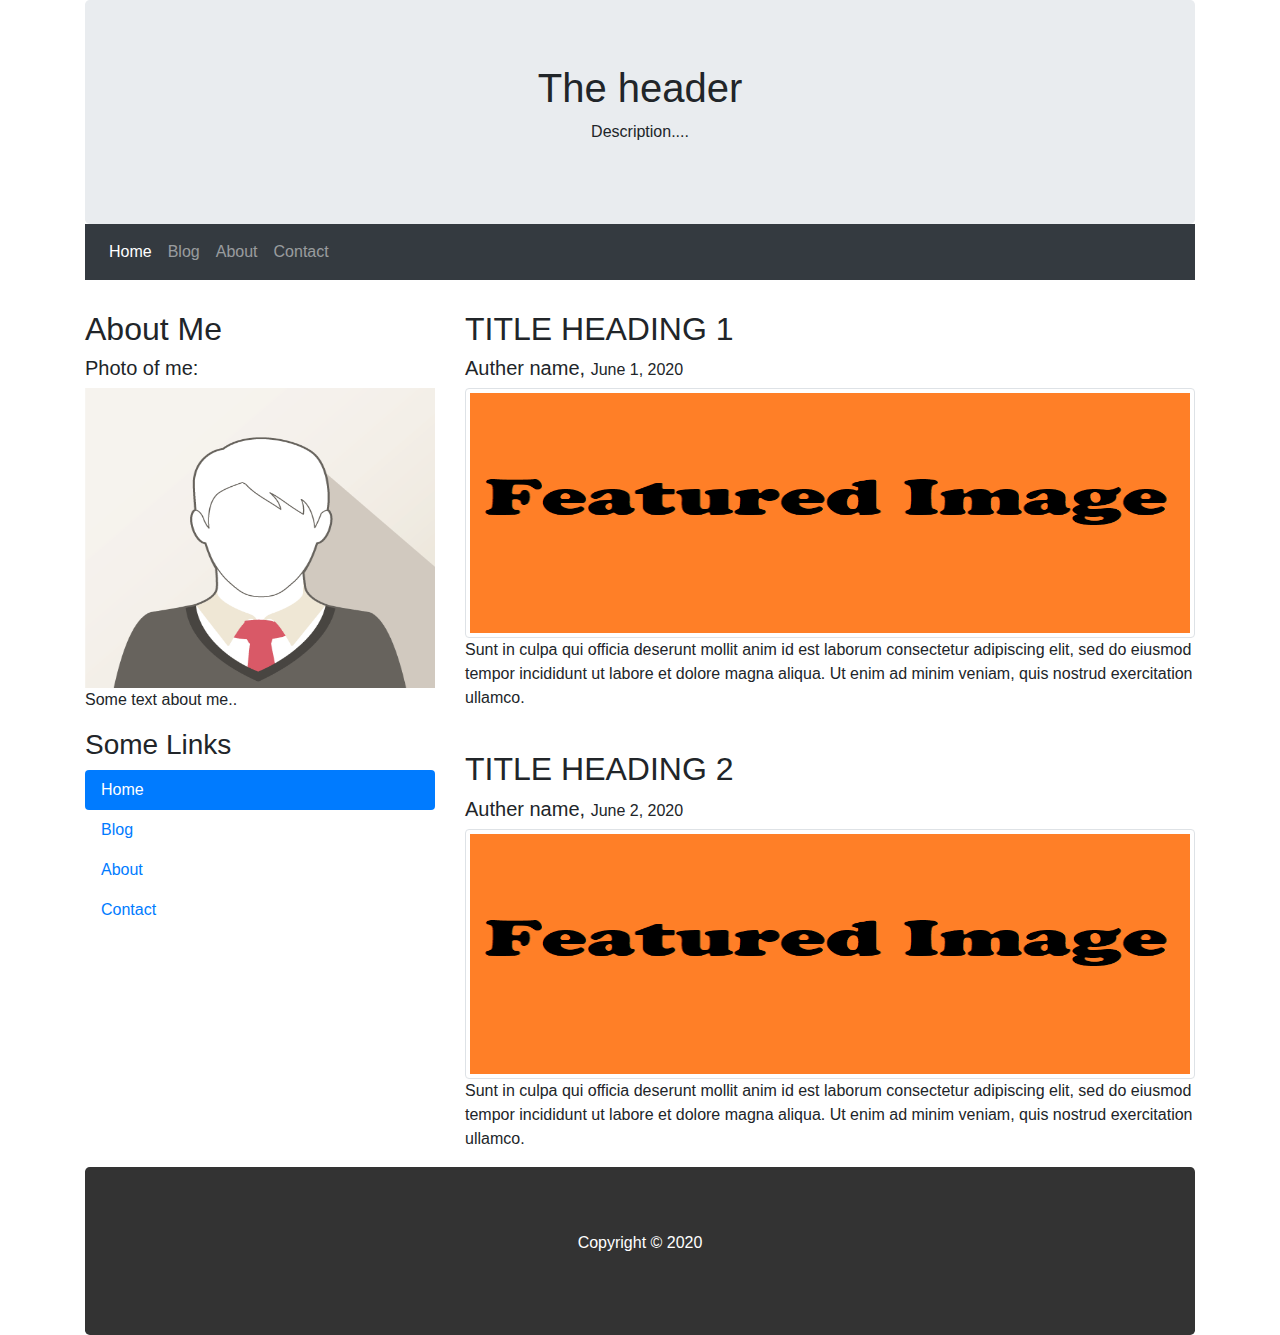
<file: index.html>
<!DOCTYPE html>
<html lang="en">
  <head>
    <title>Home Page</title>

    <meta charset="utf-8">

    <meta name="viewport" content="width=device-width, initial-scale=1">

    <!-- Styles -->
    <link rel="stylesheet" type="text/css" href="css/bootstrap.min.css">
    <link rel="stylesheet" type="text/css" href="css/style.css">
 


  </head>

  <body>

  <div class="container">
    <div class="jumbotron header text-center">
      <h1>The header</h1>
      <p>Description....</p> 
    </div>
  </div>

 <div class="container">
    <nav class="navbar navbar-expand-sm bg-dark navbar-dark">
    <button class="navbar-toggler" type="button" data-toggle="collapse" data-target="#collapsibleNavbar">
      <span class="navbar-toggler-icon"></span>
    </button>
    <div class="collapse navbar-collapse" id="collapsibleNavbar">
      <ul class="navbar-nav">
        <li class="nav-item active "><a class="nav-link " href="index.html">Home</a></li>
        <li class="nav-item"><a class="nav-link" href="blog.html">Blog</a></li>
        <li class="nav-item"><a class="nav-link" href="about.html">About</a></li>
        <li class="nav-item"><a class="nav-link" href="contact.html">Contact</a></li>     
      </ul>
    </div>  
  </nav>
 </div>



  <div class="container content" >

    <div class="row">
      <div class="col-sm-4">
        <h2>About Me</h2>
        <h5>Photo of me:</h5>
        <div ><img class="img-responsive " src="images/img_avatar.png"></div>
        <p>Some text about me..</p>
        <h3>Some Links</h3>
        <ul class="nav nav-pills flex-column">
          <li class="nav-item "><a class="nav-link active" href="index.html">Home</a></li>
          <li class="nav-item"><a class="nav-link" href="blog.html">Blog</a></li>
          <li class="nav-item"><a class="nav-link" href="about.html">About</a></li> 
          <li class="nav-item"><a class="nav-link" href="contact.html">Contact</a></li>
          
        </ul>
        <hr class="d-sm-none">
      </div>



      <div class="col-sm-8">
        <h2>TITLE HEADING 1</h2>
        <h5>Auther name, <small>June 1, 2020</small></h5>
        <div ><img class="img-responsive img-thumbnail " src="images/post_image.png" style="height: 250px"></div>
        <p>Sunt in culpa qui officia deserunt mollit anim id est laborum consectetur adipiscing elit, sed do eiusmod tempor incididunt ut labore et dolore magna aliqua. Ut enim ad minim veniam, quis nostrud exercitation ullamco.</p>
        <br>

        <h2>TITLE HEADING 2</h2>
        <h5>Auther name, <small>June 2, 2020</small></h5>
        <div ><img class="img-responsive img-thumbnail " src="images/post_image.png" style="height: 250px"></div>
        <p>Sunt in culpa qui officia deserunt mollit anim id est laborum consectetur adipiscing elit, sed do eiusmod tempor incididunt ut labore et dolore magna aliqua. Ut enim ad minim veniam, quis nostrud exercitation ullamco.</p>
      </div>
    </div>
  </div>


  <div class="container ">
    <div class="jumbotron footer text-center">
        <p>Copyright &copy; 2020</p>
    </div>
    
  </div>
 

  <!-- Scripts -->
  <script type="text/javascript" src="js/jquery-3.5.1.min.js"></script>
  <script type="text/javascript" src="js/popper-1.16.0.min.js"></script>
  <script type="text/javascript" src="js/bootstrap.min.js"></script>
  <script type="text/javascript" src="js/main.js"></script>


  </body>
</html>
</file>
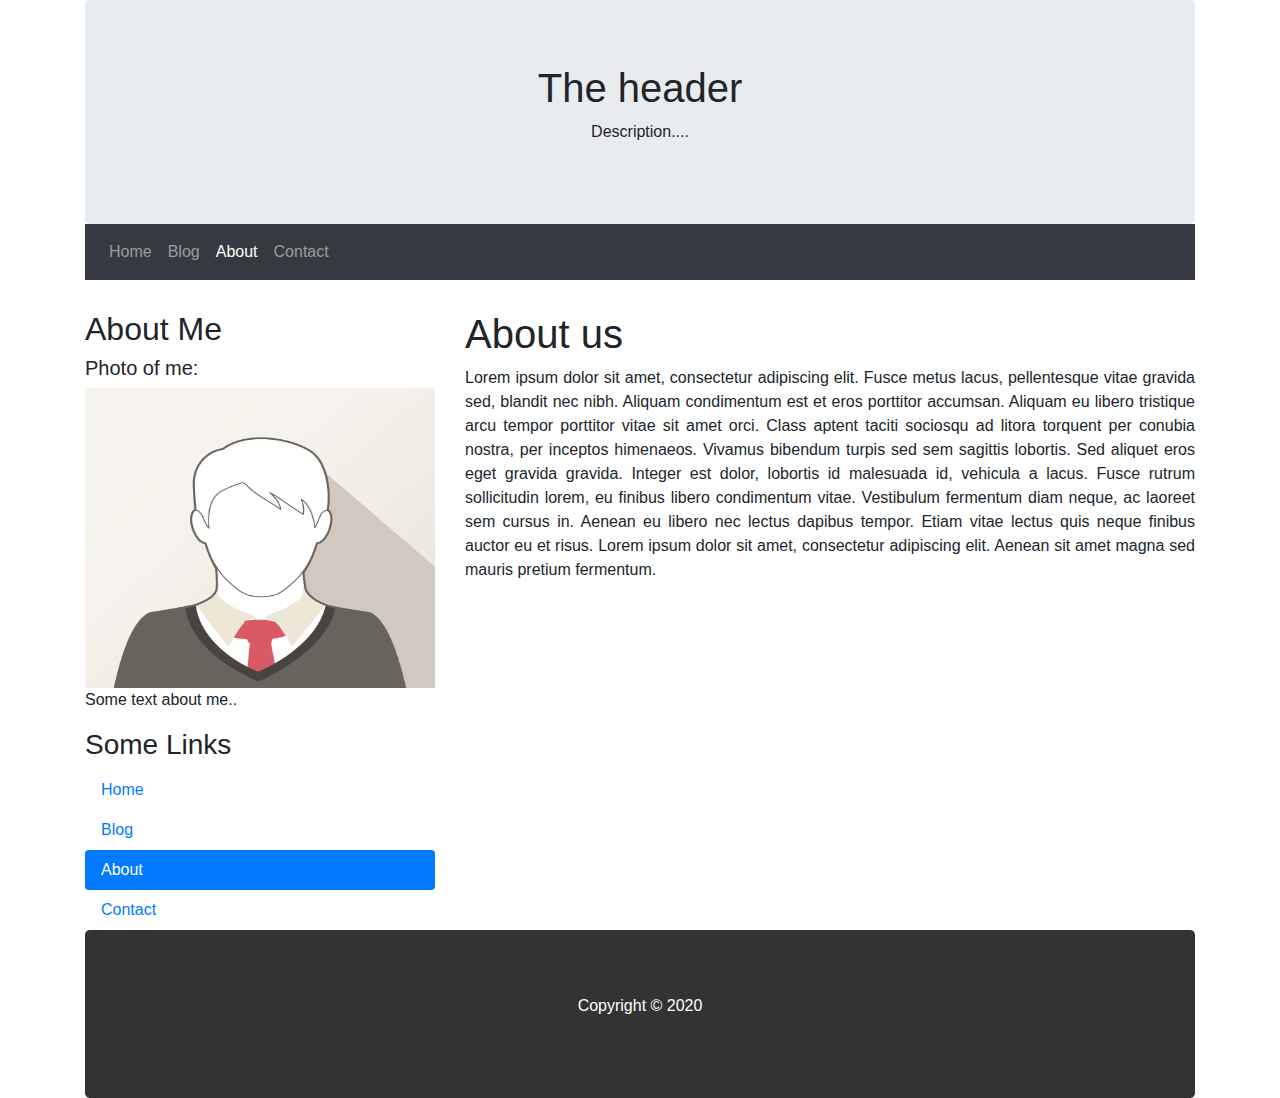
<file: about.html>
<!DOCTYPE html>
<html lang="en">
  <head>
    <title>About Page</title>

    <meta charset="utf-8">

    <meta name="viewport" content="width=device-width, initial-scale=1">

    <!-- Styles -->
    <link rel="stylesheet" type="text/css" href="css/bootstrap.min.css">
    <link rel="stylesheet" type="text/css" href="css/style.css">

  </head>

  <body>

  <div class="container">
    <div class="jumbotron header text-center">
      <h1>The header</h1>
      <p>Description....</p> 
    </div>
  </div>

 <div class="container">
    <nav class="navbar navbar-expand-sm bg-dark navbar-dark">
    <button class="navbar-toggler" type="button" data-toggle="collapse" data-target="#collapsibleNavbar">
      <span class="navbar-toggler-icon"></span>
    </button>
    <div class="collapse navbar-collapse" id="collapsibleNavbar">
      <ul class="navbar-nav">
        <li class="nav-item "><a class="nav-link" href="index.html">Home</a></li>
        <li class="nav-item"><a class="nav-link" href="blog.html">Blog</a></li>
        <li class="nav-item active"><a class="nav-link" href="about.html">About</a></li>
        <li class="nav-item "><a class="nav-link" href="contact.html">Contact</a></li>     
      </ul>
    </div>  
  </nav>
 </div>

 <div class="container content" >

    <div class="row">
      <div class="col-sm-4">
        <h2>About Me</h2>
        <h5>Photo of me:</h5>
        <div class="img-responsive "><img src="images/img_avatar.png"></div>
        <p>Some text about me..</p>
        <h3>Some Links</h3>
        <ul class="nav nav-pills flex-column">
          <li class="nav-item "><a class="nav-link " href="index.html">Home</a></li>
          <li class="nav-item"><a class="nav-link" href="blog.html">Blog</a></li>
             <li class="nav-item"><a class="nav-link active" href="about.html">About</a></li> 
          <li class="nav-item"><a class="nav-link" href="contact.html">Contact</a></li>
       
        </ul>
        <hr class="d-sm-none">
      </div>



      <div class="col-sm-8 text-justify">
      <h1>About us</h1>
      <p>Lorem ipsum dolor sit amet, consectetur adipiscing elit. Fusce metus lacus, pellentesque vitae gravida sed, blandit nec nibh. Aliquam condimentum est et eros porttitor accumsan. Aliquam eu libero tristique arcu tempor porttitor vitae sit amet orci. Class aptent taciti sociosqu ad litora torquent per conubia nostra, per inceptos himenaeos. Vivamus bibendum turpis sed sem sagittis lobortis. Sed aliquet eros eget gravida gravida. Integer est dolor, lobortis id malesuada id, vehicula a lacus. Fusce rutrum sollicitudin lorem, eu finibus libero condimentum vitae. Vestibulum fermentum diam neque, ac laoreet sem cursus in. Aenean eu libero nec lectus dapibus tempor. Etiam vitae lectus quis neque finibus auctor eu et risus. Lorem ipsum dolor sit amet, consectetur adipiscing elit. Aenean sit amet magna sed mauris pretium fermentum.</p>
      </div>
    </div>
  </div>

  <div class="container ">
    <div class="jumbotron footer text-center">
        <p>Copyright &copy; 2020</p>
    </div>
    
  </div>

  <!-- Scripts -->
  <script type="text/javascript" src="js/jquery-3.5.1.min.js"></script>
  <script type="text/javascript" src="js/popper-1.16.0.min.js"></script>
  <script type="text/javascript" src="js/bootstrap.min.js"></script>
  <script type="text/javascript" src="js/main.js"></script>


  </body>
</html>
</file>
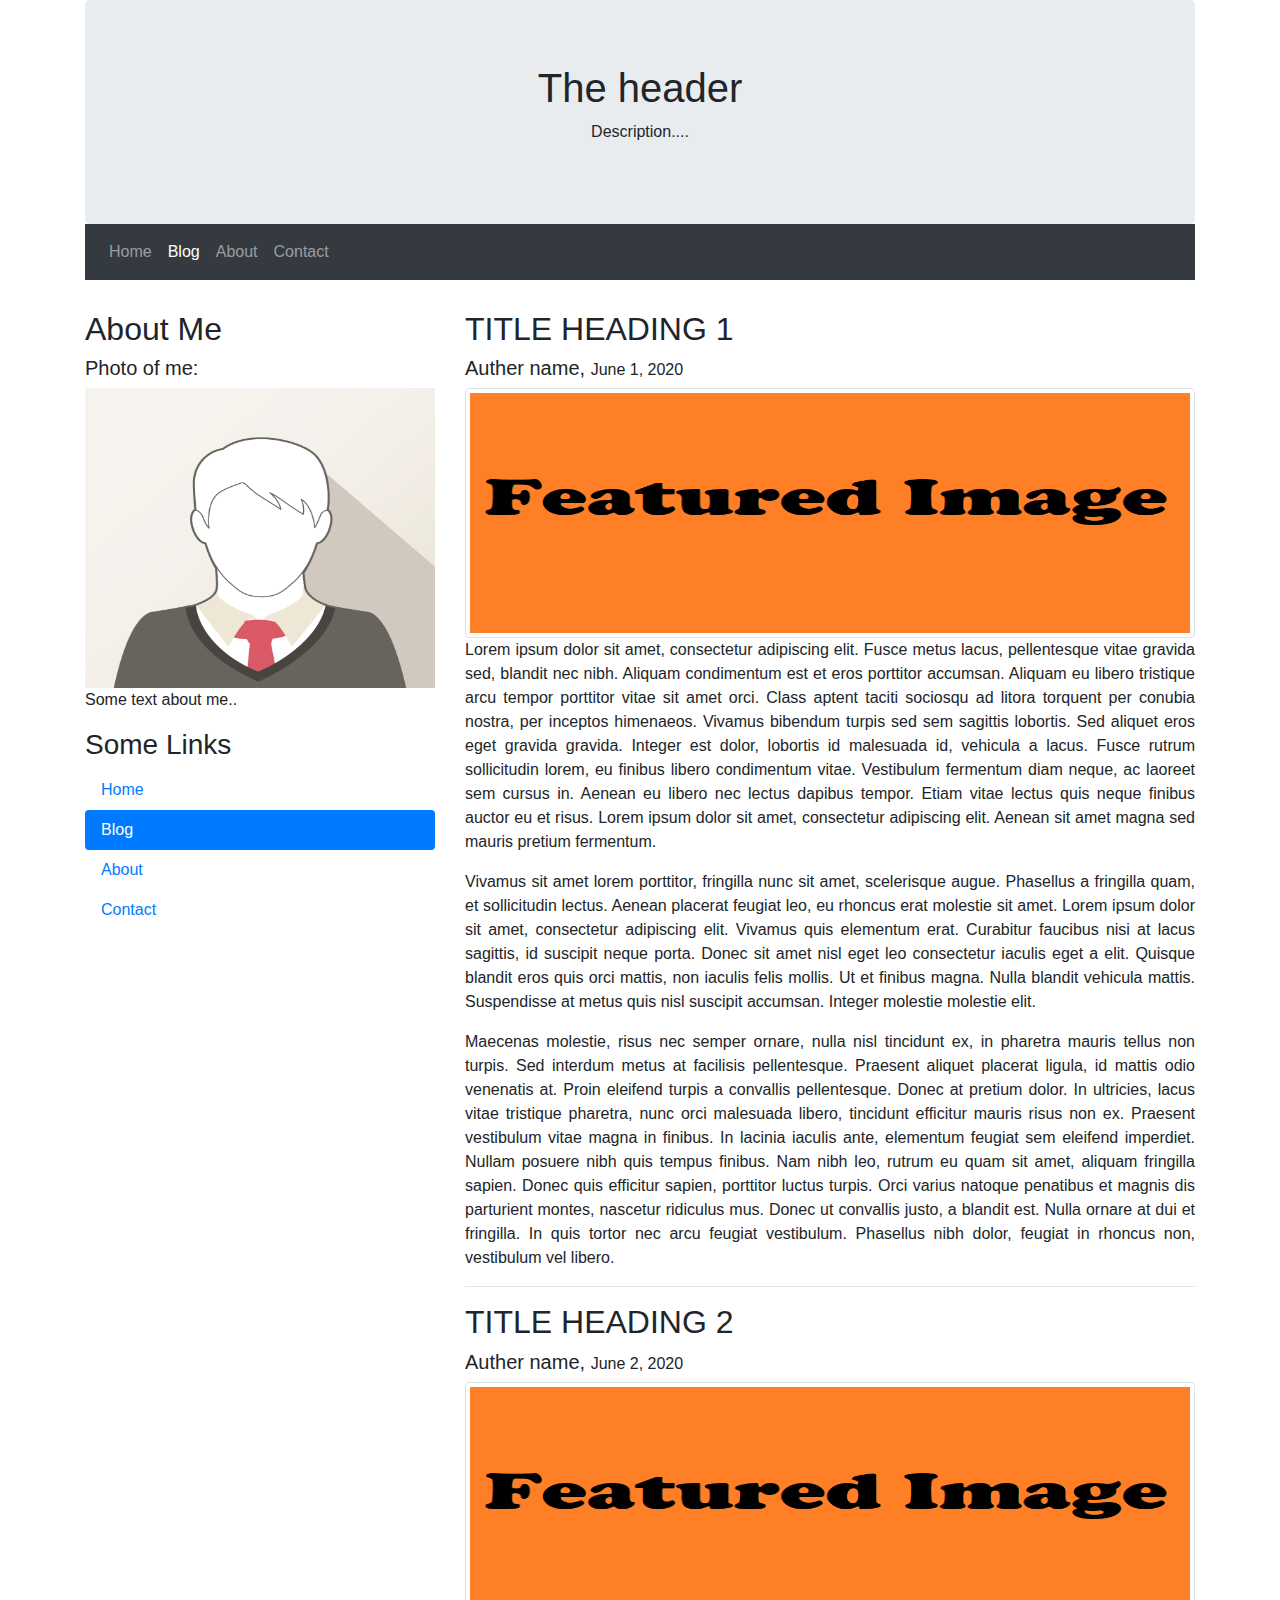
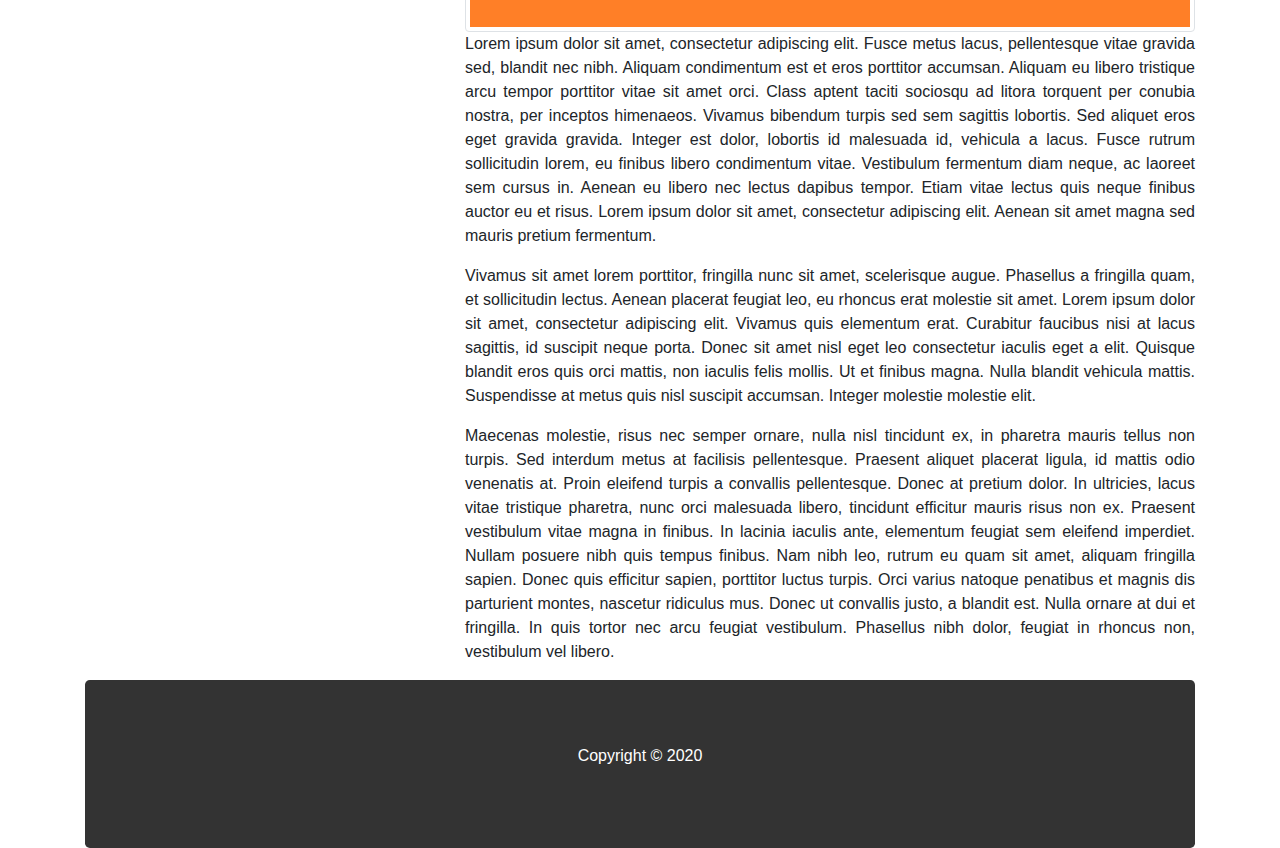
<file: blog.html>
<!DOCTYPE html>
<html lang="en">
  <head>
    <title>Blog Page</title>

    <meta charset="utf-8">

    <meta name="viewport" content="width=device-width, initial-scale=1">

    <!-- Styles -->
    <link rel="stylesheet" type="text/css" href="css/bootstrap.min.css">
    <link rel="stylesheet" type="text/css" href="css/style.css">

  </head>

  <body>

  <div class="container">
    <div class="jumbotron header text-center">
      <h1>The header</h1>
      <p>Description....</p> 
    </div>
  </div>

 <div class="container">
    <nav class="navbar navbar-expand-sm bg-dark navbar-dark">
    <button class="navbar-toggler" type="button" data-toggle="collapse" data-target="#collapsibleNavbar">
      <span class="navbar-toggler-icon"></span>
    </button>
    <div class="collapse navbar-collapse" id="collapsibleNavbar">
      <ul class="navbar-nav">
        <li class="nav-item "><a class="nav-link" href="index.html">Home</a></li>
        <li class="nav-item active"><a class="nav-link" href="blog.html">Blog</a></li>
        <li class="nav-item"><a class="nav-link" href="about.html">About</a></li>
        <li class="nav-item"><a class="nav-link" href="contact.html">Contact</a></li>     
      </ul>
    </div>  
  </nav>
 </div>

  <div class="container content" >

    <div class="row">
      <div class="col-sm-4">
        <h2>About Me</h2>
        <h5>Photo of me:</h5>
        <div class="img-responsive "><img src="images/img_avatar.png"></div>
        <p>Some text about me..</p>
        <h3>Some Links</h3>
        <ul class="nav nav-pills flex-column">
          <li class="nav-item "><a class="nav-link " href="index.html">Home</a></li>
          <li class="nav-item"><a class="nav-link active" href="blog.html">Blog</a></li>
            <li class="nav-item"><a class="nav-link" href="about.html">About</a></li> 
          <li class="nav-item"><a class="nav-link" href="contact.html">Contact</a></li>
       
        </ul>
        <hr class="d-sm-none">
      </div>



      <div class="col-sm-8">
       
        <h2>TITLE HEADING 1</h2>
        <h5>Auther name, <small>June 1, 2020</small></h5>
       <div ><img class="img-responsive img-thumbnail " src="images/post_image.png" style="height: 250px"></div>
       <div class="text-justify">
          <p >Lorem ipsum dolor sit amet, consectetur adipiscing elit. Fusce metus lacus, pellentesque vitae gravida sed, blandit nec nibh. Aliquam condimentum est et eros porttitor accumsan. Aliquam eu libero tristique arcu tempor porttitor vitae sit amet orci. Class aptent taciti sociosqu ad litora torquent per conubia nostra, per inceptos himenaeos. Vivamus bibendum turpis sed sem sagittis lobortis. Sed aliquet eros eget gravida gravida. Integer est dolor, lobortis id malesuada id, vehicula a lacus. Fusce rutrum sollicitudin lorem, eu finibus libero condimentum vitae. Vestibulum fermentum diam neque, ac laoreet sem cursus in. Aenean eu libero nec lectus dapibus tempor. Etiam vitae lectus quis neque finibus auctor eu et risus. Lorem ipsum dolor sit amet, consectetur adipiscing elit. Aenean sit amet magna sed mauris pretium fermentum.</p>

          <p>Vivamus sit amet lorem porttitor, fringilla nunc sit amet, scelerisque augue. Phasellus a fringilla quam, et sollicitudin lectus. Aenean placerat feugiat leo, eu rhoncus erat molestie sit amet. Lorem ipsum dolor sit amet, consectetur adipiscing elit. Vivamus quis elementum erat. Curabitur faucibus nisi at lacus sagittis, id suscipit neque porta. Donec sit amet nisl eget leo consectetur iaculis eget a elit. Quisque blandit eros quis orci mattis, non iaculis felis mollis. Ut et finibus magna. Nulla blandit vehicula mattis. Suspendisse at metus quis nisl suscipit accumsan. Integer molestie molestie elit.</p>

          <p>Maecenas molestie, risus nec semper ornare, nulla nisl tincidunt ex, in pharetra mauris tellus non turpis. Sed interdum metus at facilisis pellentesque. Praesent aliquet placerat ligula, id mattis odio venenatis at. Proin eleifend turpis a convallis pellentesque. Donec at pretium dolor. In ultricies, lacus vitae tristique pharetra, nunc orci malesuada libero, tincidunt efficitur mauris risus non ex. Praesent vestibulum vitae magna in finibus. In lacinia iaculis ante, elementum feugiat sem eleifend imperdiet. Nullam posuere nibh quis tempus finibus. Nam nibh leo, rutrum eu quam sit amet, aliquam fringilla sapien. Donec quis efficitur sapien, porttitor luctus turpis. Orci varius natoque penatibus et magnis dis parturient montes, nascetur ridiculus mus. Donec ut convallis justo, a blandit est. Nulla ornare at dui et fringilla. In quis tortor nec arcu feugiat vestibulum. Phasellus nibh dolor, feugiat in rhoncus non, vestibulum vel libero.</p>
       </div>
        <hr>


        <h2>TITLE HEADING 2</h2>
        <h5>Auther name, <small>June 2, 2020</small></h5>
        <div ><img class="img-responsive img-thumbnail " src="images/post_image.png" style="height: 250px"></div>
          <div class="text-justify">
          <p >Lorem ipsum dolor sit amet, consectetur adipiscing elit. Fusce metus lacus, pellentesque vitae gravida sed, blandit nec nibh. Aliquam condimentum est et eros porttitor accumsan. Aliquam eu libero tristique arcu tempor porttitor vitae sit amet orci. Class aptent taciti sociosqu ad litora torquent per conubia nostra, per inceptos himenaeos. Vivamus bibendum turpis sed sem sagittis lobortis. Sed aliquet eros eget gravida gravida. Integer est dolor, lobortis id malesuada id, vehicula a lacus. Fusce rutrum sollicitudin lorem, eu finibus libero condimentum vitae. Vestibulum fermentum diam neque, ac laoreet sem cursus in. Aenean eu libero nec lectus dapibus tempor. Etiam vitae lectus quis neque finibus auctor eu et risus. Lorem ipsum dolor sit amet, consectetur adipiscing elit. Aenean sit amet magna sed mauris pretium fermentum.</p>

          <p>Vivamus sit amet lorem porttitor, fringilla nunc sit amet, scelerisque augue. Phasellus a fringilla quam, et sollicitudin lectus. Aenean placerat feugiat leo, eu rhoncus erat molestie sit amet. Lorem ipsum dolor sit amet, consectetur adipiscing elit. Vivamus quis elementum erat. Curabitur faucibus nisi at lacus sagittis, id suscipit neque porta. Donec sit amet nisl eget leo consectetur iaculis eget a elit. Quisque blandit eros quis orci mattis, non iaculis felis mollis. Ut et finibus magna. Nulla blandit vehicula mattis. Suspendisse at metus quis nisl suscipit accumsan. Integer molestie molestie elit.</p>

          <p>Maecenas molestie, risus nec semper ornare, nulla nisl tincidunt ex, in pharetra mauris tellus non turpis. Sed interdum metus at facilisis pellentesque. Praesent aliquet placerat ligula, id mattis odio venenatis at. Proin eleifend turpis a convallis pellentesque. Donec at pretium dolor. In ultricies, lacus vitae tristique pharetra, nunc orci malesuada libero, tincidunt efficitur mauris risus non ex. Praesent vestibulum vitae magna in finibus. In lacinia iaculis ante, elementum feugiat sem eleifend imperdiet. Nullam posuere nibh quis tempus finibus. Nam nibh leo, rutrum eu quam sit amet, aliquam fringilla sapien. Donec quis efficitur sapien, porttitor luctus turpis. Orci varius natoque penatibus et magnis dis parturient montes, nascetur ridiculus mus. Donec ut convallis justo, a blandit est. Nulla ornare at dui et fringilla. In quis tortor nec arcu feugiat vestibulum. Phasellus nibh dolor, feugiat in rhoncus non, vestibulum vel libero.</p>
       </div>
        
      </div>
    </div>
  </div>

  <div class="container ">
    <div class="jumbotron footer text-center">
        <p>Copyright &copy; 2020</p>
    </div>
    
  </div>
 

  <!-- Scripts -->
  <script type="text/javascript" src="js/jquery-3.5.1.min.js"></script>
  <script type="text/javascript" src="js/popper-1.16.0.min.js"></script>
  <script type="text/javascript" src="js/bootstrap.min.js"></script>
  <script type="text/javascript" src="js/main.js"></script>


  </body>
</html>
</file>
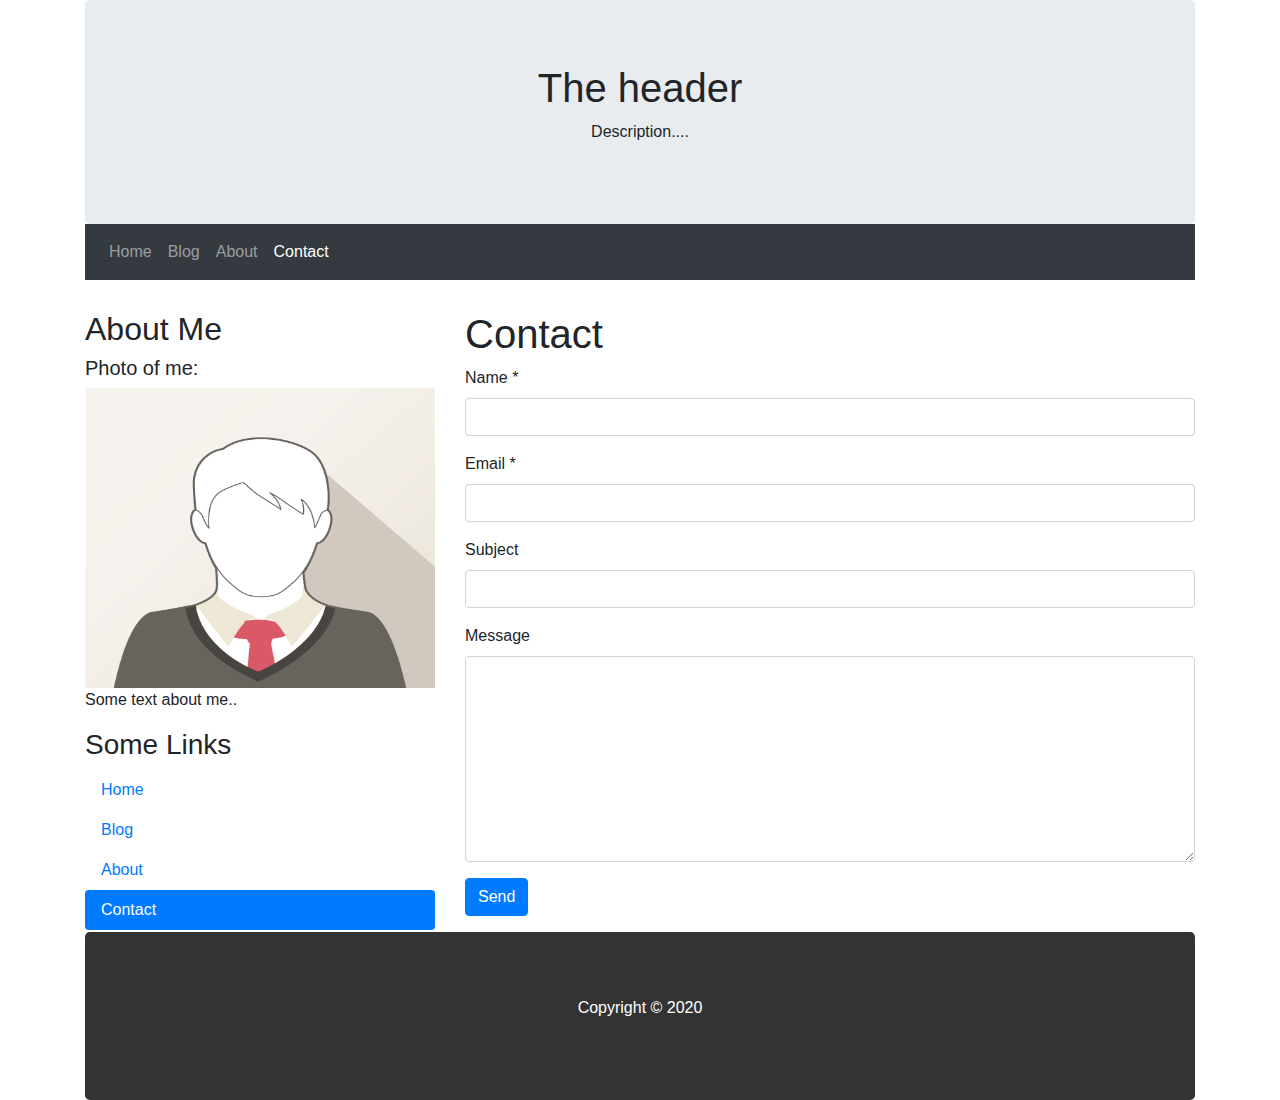
<file: contact.html>
<!DOCTYPE html>
<html lang="en">
  <head>
    <title>Contact Page</title>

    <meta charset="utf-8">

    <meta name="viewport" content="width=device-width, initial-scale=1">

    <!-- Styles -->
    <link rel="stylesheet" type="text/css" href="css/bootstrap.min.css">
    <link rel="stylesheet" type="text/css" href="css/style.css">

  </head>

  <body>

  <div class="container">
    <div class="jumbotron header text-center">
      <h1>The header</h1>
      <p>Description....</p> 
    </div>
  </div>

 <div class="container">
    <nav class="navbar navbar-expand-sm bg-dark navbar-dark">
    <button class="navbar-toggler" type="button" data-toggle="collapse" data-target="#collapsibleNavbar">
      <span class="navbar-toggler-icon"></span>
    </button>
    <div class="collapse navbar-collapse" id="collapsibleNavbar">
      <ul class="navbar-nav">
        <li class="nav-item "><a class="nav-link" href="index.html">Home</a></li>
        <li class="nav-item"><a class="nav-link" href="blog.html">Blog</a></li>
        <li class="nav-item"><a class="nav-link" href="about.html">About</a></li>
        <li class="nav-item active"><a class="nav-link" href="contact.html">Contact</a></li>     
      </ul>
    </div>  
  </nav>
 </div>

<div class="container content" >

    <div class="row">
      <div class="col-sm-4">
        <h2>About Me</h2>
        <h5>Photo of me:</h5>
        <div class="img-responsive "><img src="images/img_avatar.png"></div>
        <p>Some text about me..</p>
        <h3>Some Links</h3>
        <ul class="nav nav-pills flex-column">
          <li class="nav-item "><a class="nav-link " href="index.html">Home</a></li>
          <li class="nav-item"><a class="nav-link " href="blog.html">Blog</a></li>
            <li class="nav-item"><a class="nav-link" href="about.html">About</a></li> 
          <li class="nav-item"><a class="nav-link active" href="contact.html">Contact</a></li>
       
        </ul>
        <hr class="d-sm-none">
      </div>



      <div class="col-sm-8">
       
       <h1>Contact </h1>
        <form  action="" method="POST">
          <div  class="form-group">
            <label>Name</label><span> *</span>
            <input  class="form-control " type="text" class="input" id="name" name="name" required="required">
          </div>
          <div  class="form-group">
              <label>Email</label><span> *</span>
              <input class="form-control" type="Email" id="email" name="email" required="required">
          </div>
          <div  class="form-group">
              <label>Subject</label>
              <input class="form-control" type="text" id="subject" name="subject">
          </div>
          <div  class="form-group">
            <label>Message</label>
            <textarea class="form-control" id="message" name="message" rows="8" resize="none" ></textarea>  
          </div>
          <div class="form-group">
            <button class="btn btn-primary "type="submit">Send</button>
          </div>
        </form>
        
      </div>
    </div>
  </div>

  <div class="container ">
    <div class="jumbotron footer text-center">
        <p>Copyright &copy; 2020</p>
    </div>
    
  </div>
 

  <!-- Scripts -->
  <script type="text/javascript" src="js/jquery-3.5.1.min.js"></script>
  <script type="text/javascript" src="js/popper-1.16.0.min.js"></script>
  <script type="text/javascript" src="js/bootstrap.min.js"></script>
  <script type="text/javascript" src="js/main.js"></script>


  </body>
</html>
</file>
<file: css/style.css>
/* style.css file */
.header {
	margin-bottom: 0;
} 
.content {
	margin-top:30px;
}
img {
	width: 100%;
	height: 300px;
}
.footer {
	background-color: #333;
	color: #fff;
	margin-bottom: 0;
}
</file>
